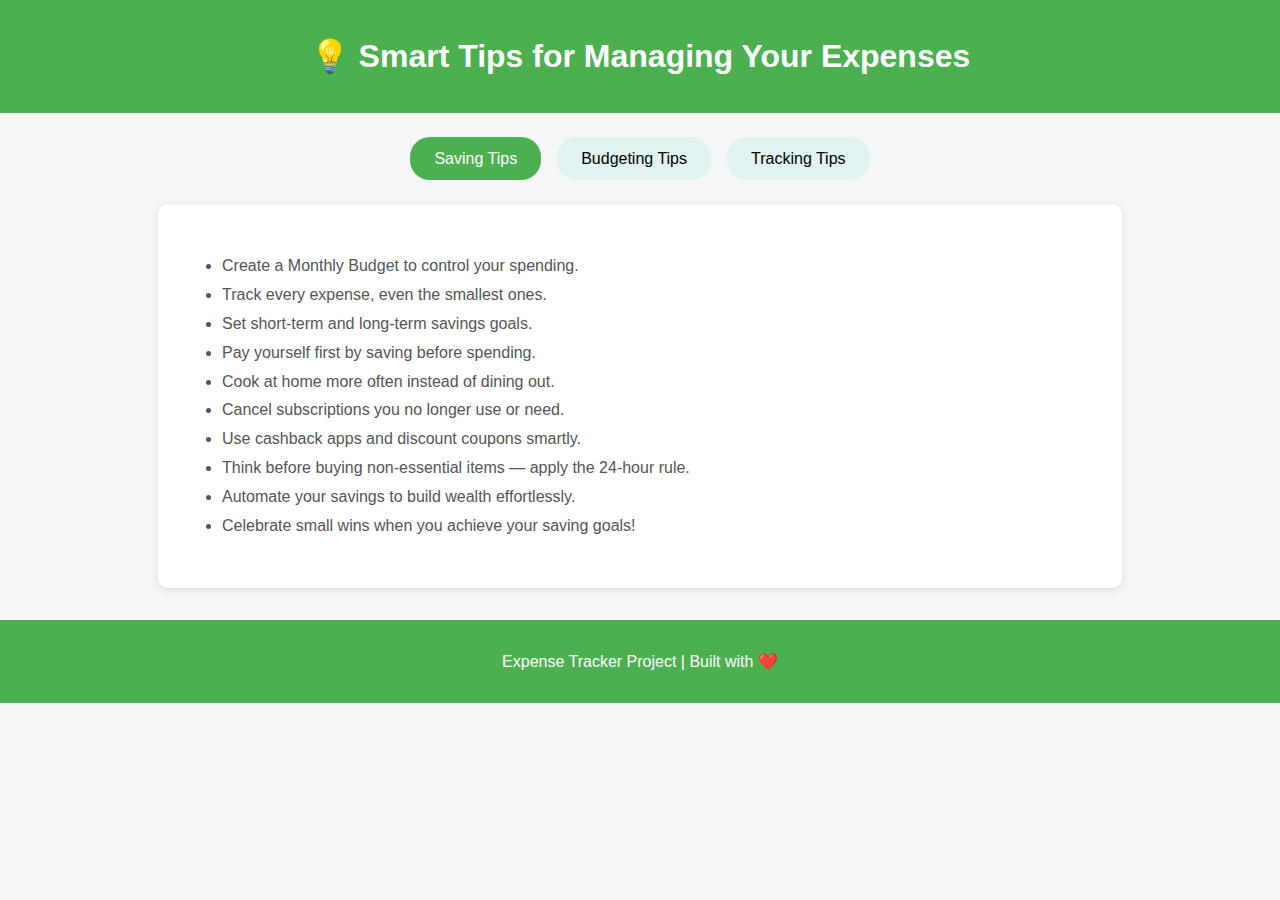
<file: templates/tips.html>
<!-- <!DOCTYPE html>
<html lang="en">
<head>
    <meta charset="UTF-8">
    <meta name="viewport" content="width=device-width, initial-scale=1.0">
    <title>Expense Tracker - Tips</title>
    <style>
        body {
            font-family: Arial, sans-serif;
            background-color: #f4f6f8;
            margin: 0;
            padding: 0;
        }
        header {
            background-color: #4CAF50;
            padding: 1rem;
            text-align: center;
            color: white;
        }
        section {
            padding: 2rem;
            max-width: 900px;
            margin: auto;
        }
        h1 {
            text-align: center;
            color: #333;
        }
        ul {
            list-style-type: disc;
            padding-left: 2rem;
            line-height: 1.8;
            color: #555;
        }
        footer {
            margin-top: 2rem;
            text-align: center;
            padding: 1rem;
            background-color: #4CAF50;
            color: white;
        }
    </style>
</head>
<body>

<header>
    <h1>💡 Smart Tips for Managing Your Expenses</h1>
</header>

<section>
    <ul>
        <li>Track all your expenses immediately to avoid missing entries.</li>
        <li>Categorize your expenses clearly: groceries, rent, bills, shopping, transport, entertainment, etc.</li>
        <li>Set monthly savings goals and track your progress inside the app.</li>
        <li>Analyze your highest spending categories every month.</li>
        <li>Use charts and graphs to better visualize your financial trends.</li>
        <li>Export your data regularly (CSV/PDF) to avoid accidental data loss.</li>
        <li>Always check your balance before making major expenses.</li>
        <li>Plan for emergencies by maintaining an "emergency fund" category.</li>
        <li>Enable security features like login authentication to keep your financial data safe.</li>
        <li>Update your budget plan if your income or expenses change significantly.</li>
        <li>Use receipt upload/scanning for quicker data entry and record keeping.</li>
        <li>Check for unnecessary subscriptions you might be paying monthly.</li>
        <li>Customize your categories if the default ones don't fit your lifestyle.</li>
        <li>Compare your monthly expenses to spot patterns and adjust your habits.</li>
        <li>Celebrate small wins when you achieve your saving goals!</li>
    </ul>
</section>

<footer>
    <p>Expense Tracker Project | Built with ❤️</p>
</footer>

</body>
</html> -->



<!DOCTYPE html>
<html lang="en">
<head>
    <meta charset="UTF-8">
    <meta name="viewport" content="width=device-width, initial-scale=1.0">
    <title>Expense Tracker - Tips</title>
    <style>
        body {
            font-family: Arial, sans-serif;
            background-color: #f4f6f8;
            margin: 0;
            padding: 0;
        }
        header {
            background-color: #4CAF50;
            padding: 1rem;
            text-align: center;
            color: white;
        }
        .tab-container {
            display: flex;
            justify-content: center;
            margin-top: 1rem;
            flex-wrap: wrap;
        }
        .tab-button {
            background-color: #e0f2f1;
            border: none;
            padding: 0.8rem 1.5rem;
            margin: 0.5rem;
            cursor: pointer;
            font-size: 1rem;
            border-radius: 20px;
            transition: background-color 0.3s;
        }
        .tab-button:hover, .tab-button.active {
            background-color: #4CAF50;
            color: white;
        }
        .tab-content {
            display: none;
            padding: 2rem;
            max-width: 900px;
            margin: auto;
            background: white;
            margin-top: 1rem;
            border-radius: 10px;
            box-shadow: 0 2px 8px rgba(0, 0, 0, 0.1);
        }
        .tab-content.active {
            display: block;
        }
        ul {
            list-style-type: disc;
            padding-left: 2rem;
            line-height: 1.8;
            color: #555;
        }
        footer {
            margin-top: 2rem;
            text-align: center;
            padding: 1rem;
            background-color: #4CAF50;
            color: white;
        }
    </style>
</head>
<body>

<header>
    <h1>💡 Smart Tips for Managing Your Expenses</h1>
</header>

<div class="tab-container">
    <button class="tab-button active" onclick="showTab('saving')">Saving Tips</button>
    <button class="tab-button" onclick="showTab('budgeting')">Budgeting Tips</button>
    <button class="tab-button" onclick="showTab('tracking')">Tracking Tips</button>
</div>

<section id="saving" class="tab-content active">
    <ul>
        <li>Create a Monthly Budget to control your spending.</li>
        <li>Track every expense, even the smallest ones.</li>
        <li>Set short-term and long-term savings goals.</li>
        <li>Pay yourself first by saving before spending.</li>
        <li>Cook at home more often instead of dining out.</li>
        <li>Cancel subscriptions you no longer use or need.</li>
        <li>Use cashback apps and discount coupons smartly.</li>
        <li>Think before buying non-essential items — apply the 24-hour rule.</li>
        <li>Automate your savings to build wealth effortlessly.</li>
        <li>Celebrate small wins when you achieve your saving goals!</li>
    </ul>
</section>

<section id="budgeting" class="tab-content">
    <ul>
        <li>Track all your expenses immediately to avoid missing entries.</li>
        <li>Categorize your expenses clearly: groceries, rent, bills, shopping, transport, entertainment, etc.</li>
        <li>Set monthly savings goals and track your progress inside the app.</li>
        <li>Analyze your highest spending categories every month.</li>
        <li>Adjust your budget plan if your income or expenses change significantly.</li>
        <li>Always check your balance before making major expenses.</li>
        <li>Plan for emergencies by maintaining an "emergency fund" category.</li>
        <li>Export your data regularly (CSV/PDF) to avoid accidental data loss.</li>
    </ul>
</section>

<section id="tracking" class="tab-content">
    <ul>
        <li>Use charts and graphs to better visualize your financial trends.</li>
        <li>Record even small cash payments to have accurate tracking.</li>
        <li>Enable receipt upload/scanning for quicker data entry and record keeping.</li>
        <li>Check for unnecessary subscriptions you might be paying monthly.</li>
        <li>Compare your monthly expenses to spot patterns and adjust your habits.</li>
        <li>Customize your categories if the default ones don't fit your lifestyle.</li>
        <li>Enable login authentication to protect your financial records.</li>
    </ul>
</section>

<footer>
    <p>Expense Tracker Project | Built with ❤️</p>
</footer>

<script>
    function showTab(tabId) {
        // Hide all tabs
        var tabs = document.querySelectorAll('.tab-content');
        tabs.forEach(function(tab) {
            tab.classList.remove('active');
        });

        // Remove active from all buttons
        var buttons = document.querySelectorAll('.tab-button');
        buttons.forEach(function(button) {
            button.classList.remove('active');
        });

        // Show selected tab
        document.getElementById(tabId).classList.add('active');

        // Highlight active button
        event.target.classList.add('active');
    }
</script>

</body>
</html>
</file>
